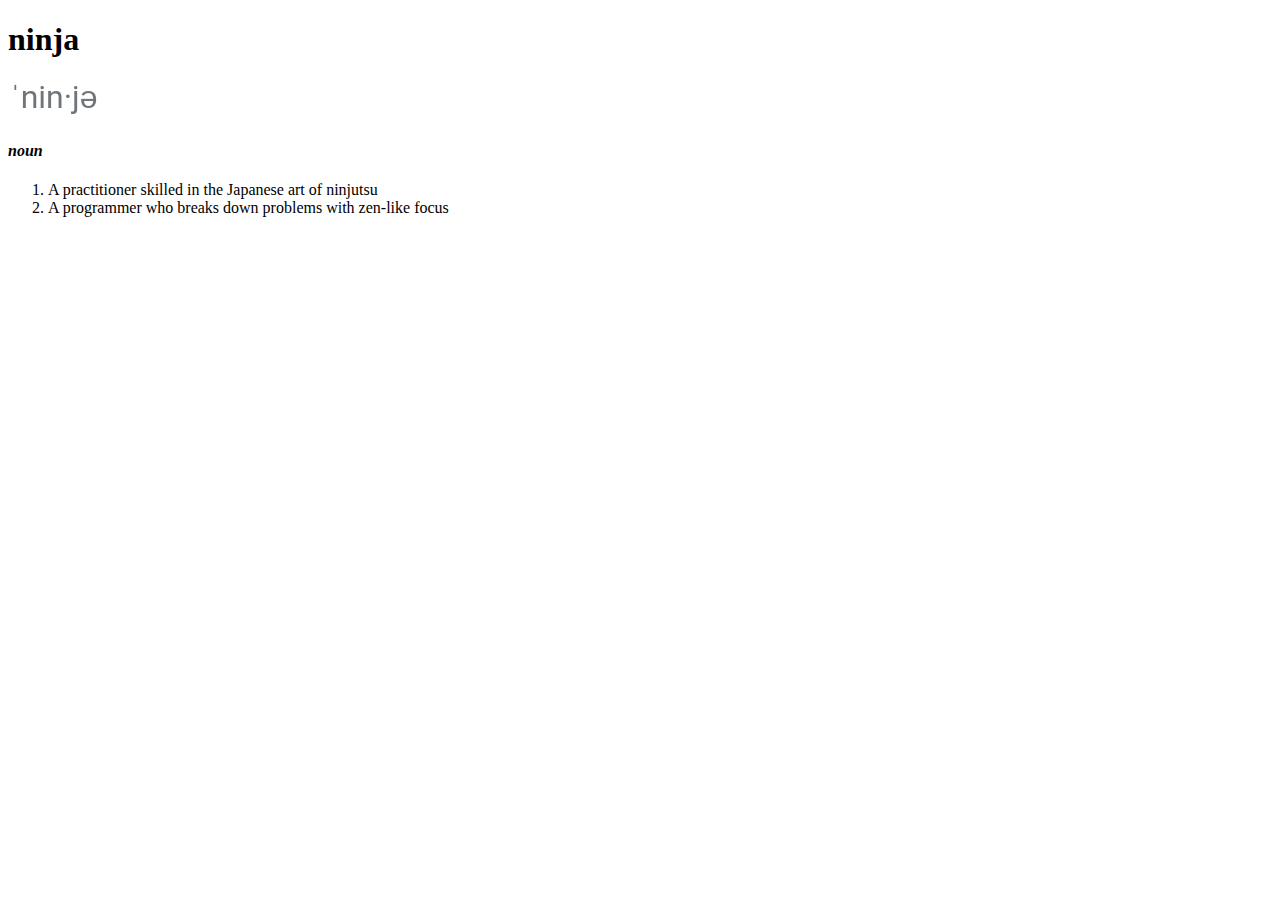
<file: Week1/Assignment1/index.html>
<!DOCTYPE html>
<html lang="en">
<head>
    <meta charset="UTF-8">
    <meta http-equiv="X-UA-Compatible" content="IE=edge">
    <meta name="viewport" content="width=device-width, initial-scale=1.0">
    <title>Document</title>
</head>
<body>
    <h1>ninja</h1>
    <div>
        <img src="images/pronunciation.png" alt="pronunciation">
    </div>
    <h4><em>noun</em></h4>
    <ol>
        <li>A practitioner  skilled in the Japanese art of ninjutsu</li>
        <li>A programmer who breaks down problems with zen-like focus</li>
    </ol>
</body>
</html>
</file>
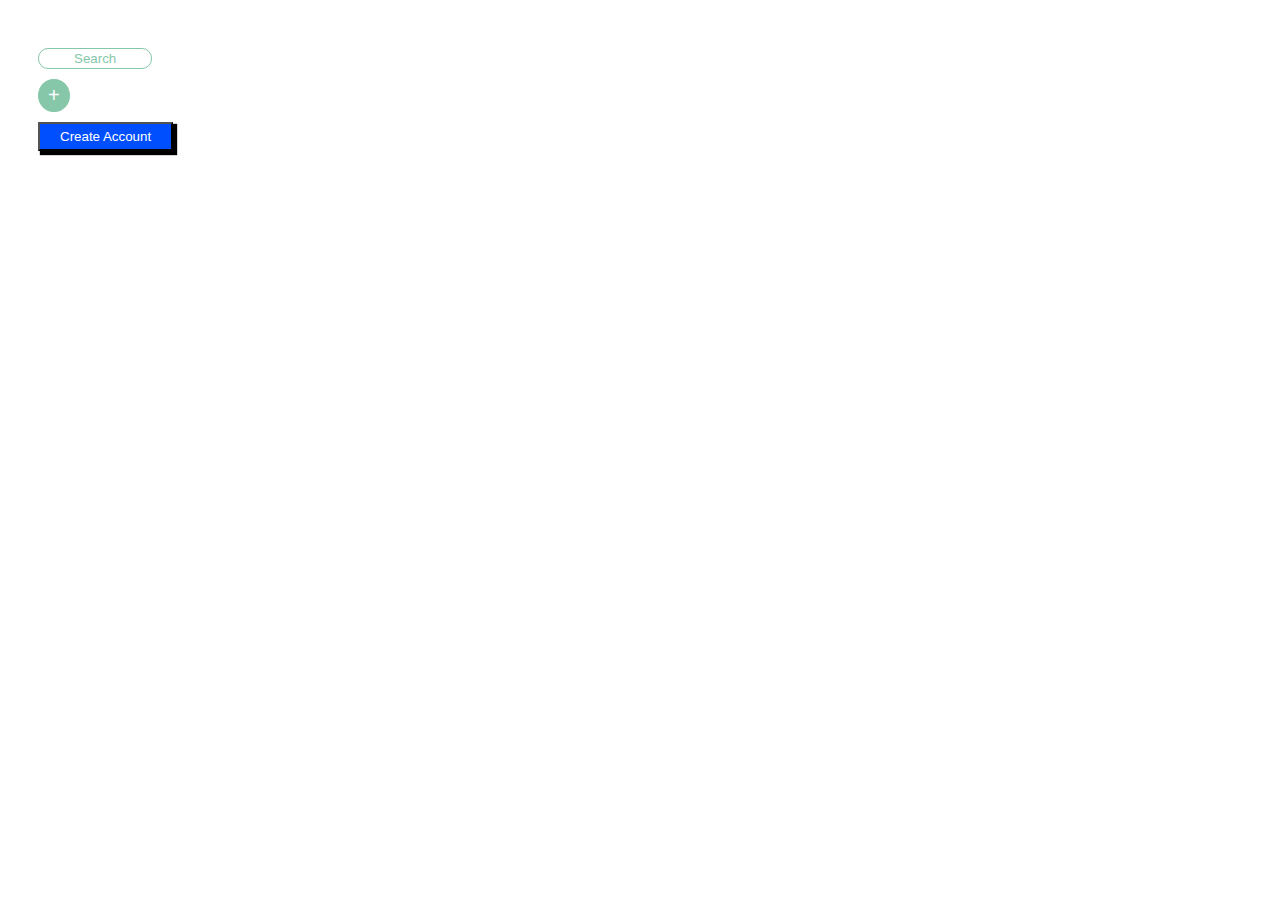
<file: Week1/Button Up/index.html>
<!DOCTYPE html>
<html lang="en">
<head>
    <meta charset="UTF-8">
    <meta http-equiv="X-UA-Compatible" content="IE=edge">
    <meta name="viewport" content="width=device-width, initial-scale=1.0">
    <title>Styling</title>
    <link rel="stylesheet" href="style.css">
</head>
<body>
    <div class="container">
        <div>
            <button id="search">Search</button>
        </div>
        <div>
            <button id="add">+</button>
        </div>
        <div>
            <button id="create">Create Account</button>
        </div>

    </div>
</body>
</html>
</file>
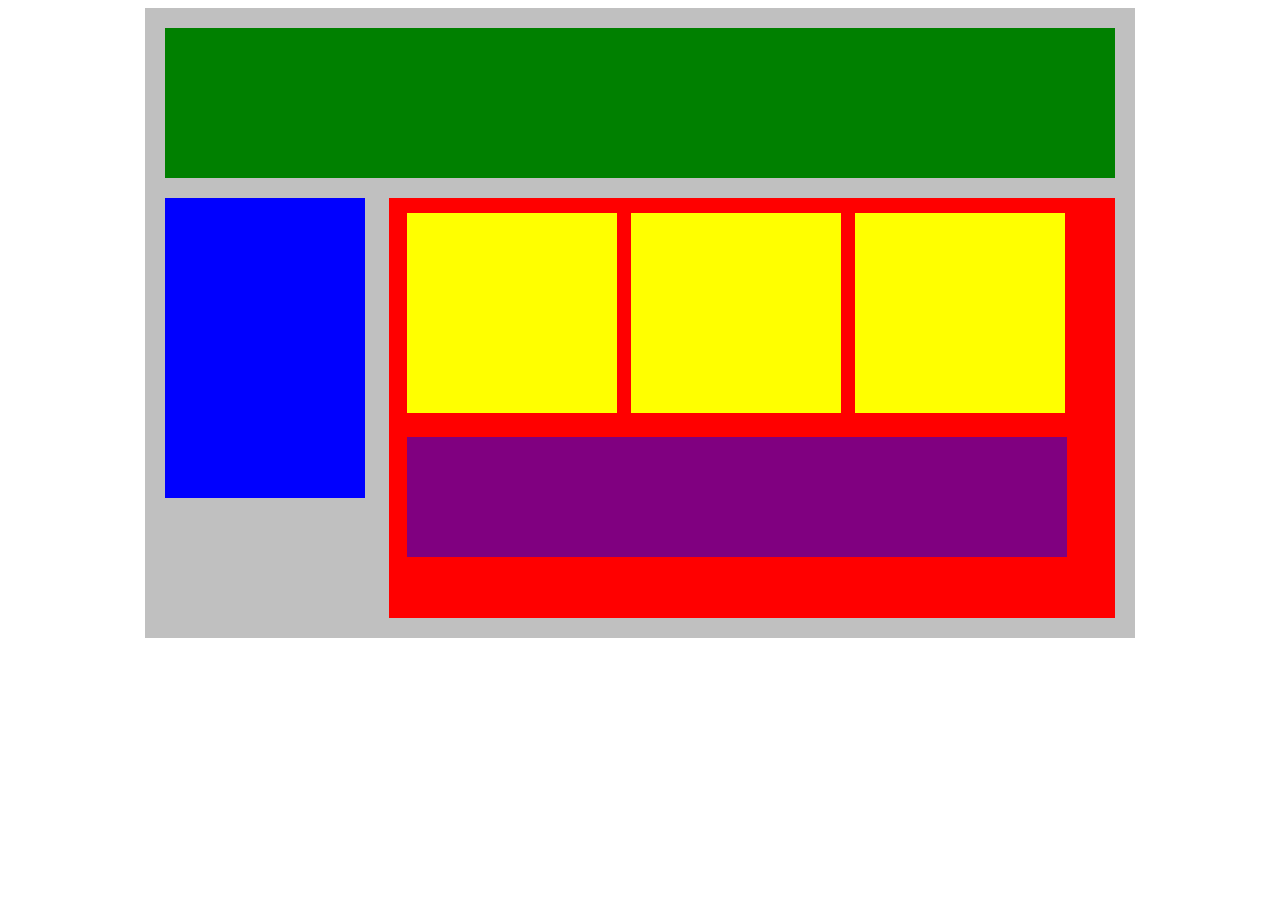
<file: Week1/Plotting Our Blocks/index.html>
<!DOCTYPE html>
<html lang="en">
<head>
    <title>Position Practice</title>
    <link rel="stylesheet" type="text/css" href="style.css">
</head>
<body>
    <div class="container">
        <div class="top-nav"></div>
        <div class="side-nav"></div>
        <div class="main">
            <div class="sub-content"></div>
            <div class="sub-content"></div>
            <div class="sub-content"></div>
            <div id="advertisement"></div>
        </div>
    </div>
</body>
</html>
</file>
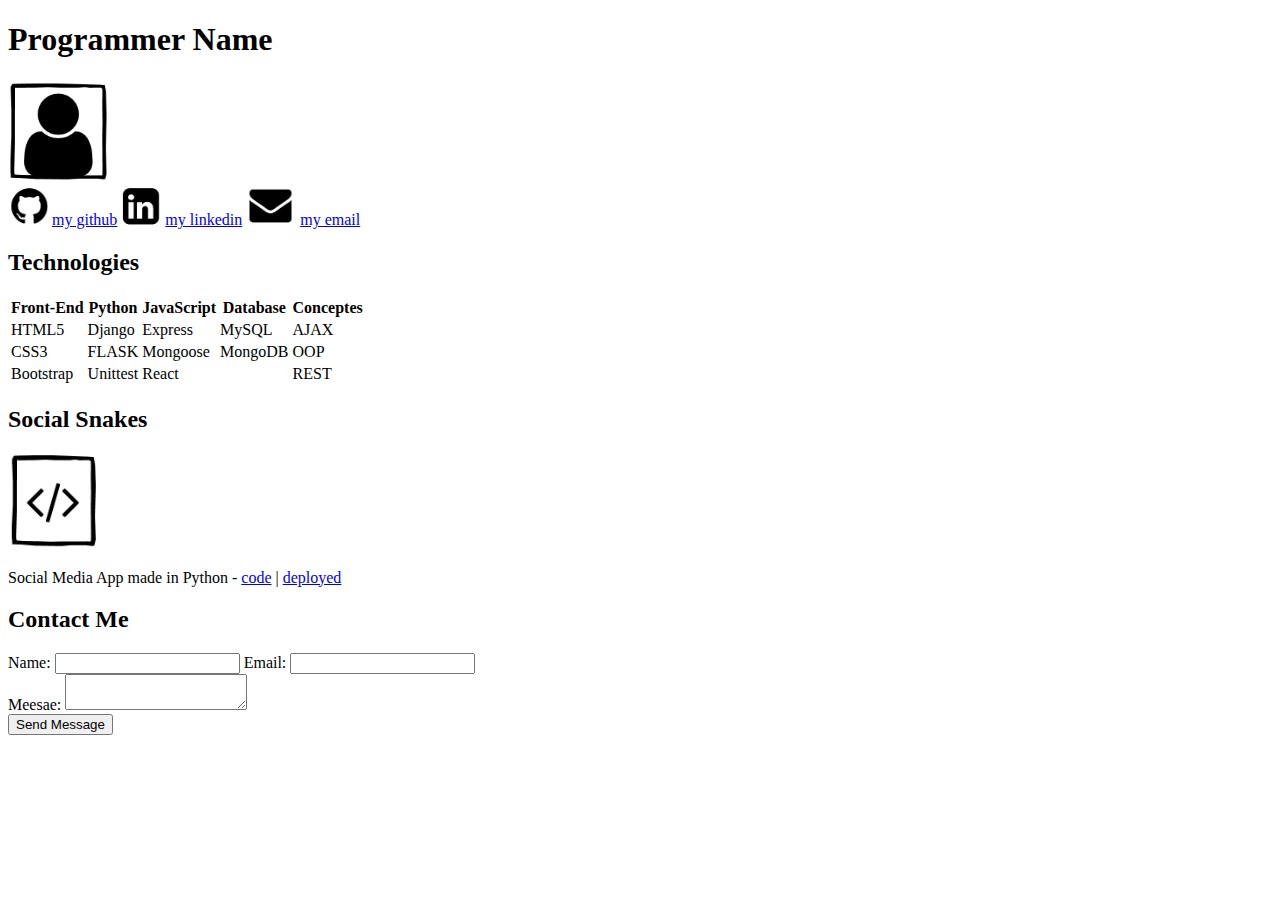
<file: Week1/Portfolio Content/index.html>
<!DOCTYPE html>
<html lang="en">
<head>
    <meta charset="UTF-8">
    <meta http-equiv="X-UA-Compatible" content="IE=edge">
    <meta name="viewport" content="width=device-width, initial-scale=1.0">
    <title>Portfolio</title>
</head>
<body>
    <h1>Programmer Name</h1>
    <img src="images/profile.png" alt="profile">
    <div>
        <img src="images/git.png" alt="github">
        <a href="#">my github</a>
        <img src="images/linkedin.png" alt="linkedin">
        <a href="#">my linkedin</a>
        <img src="images/email.png" alt="email">
        <a href="#">my email</a>
    </div>
    <div>
        <h2>Technologies</h2>
        <table>
            <thead>
                <tr>
                    <th>Front-End</th>
                    <th>Python</th>
                    <th>JavaScript</th>
                    <th>Database</th>
                    <th>Conceptes</th>
                </tr>
            </thead>
            <tbody>
                <tr>
                    <td>HTML5</td>
                    <td>Django</td>
                    <td>Express</td>
                    <td>MySQL</td>
                    <td>AJAX</td>
                </tr>
                <tr>
                    <td>CSS3</td>
                    <td>FLASK</td>
                    <td>Mongoose</td>
                    <td>MongoDB</td>
                    <td>OOP</td>
                </tr>
                <tr>
                    <td>Bootstrap</td>
                    <td>Unittest</td>
                    <td>React</td>
                    <td></td>
                    <td>REST</td>
                </tr>
            </tbody>
        </table>
    </div>
    <div>
        <h2>Social Snakes</h2>
        <img src="images/tags.png" alt="social snakes">
        <p>
            Social Media App made in Python - 
            <a href="#">code</a>
            |
            <a href="#">deployed</a>
        </p>
    </div>
    <div>
        <h2>Contact Me</h2>
        <form>
            <label>Name: </label>
            <input type="text">
            <label>Email: </label>
            <input type="email">
            <div>
                <label>Meesae: </label>
                <textarea></textarea>
            </div>
            <input type="submit" value="Send Message">
        </form>
    </div>
</body>
</html>
</file>
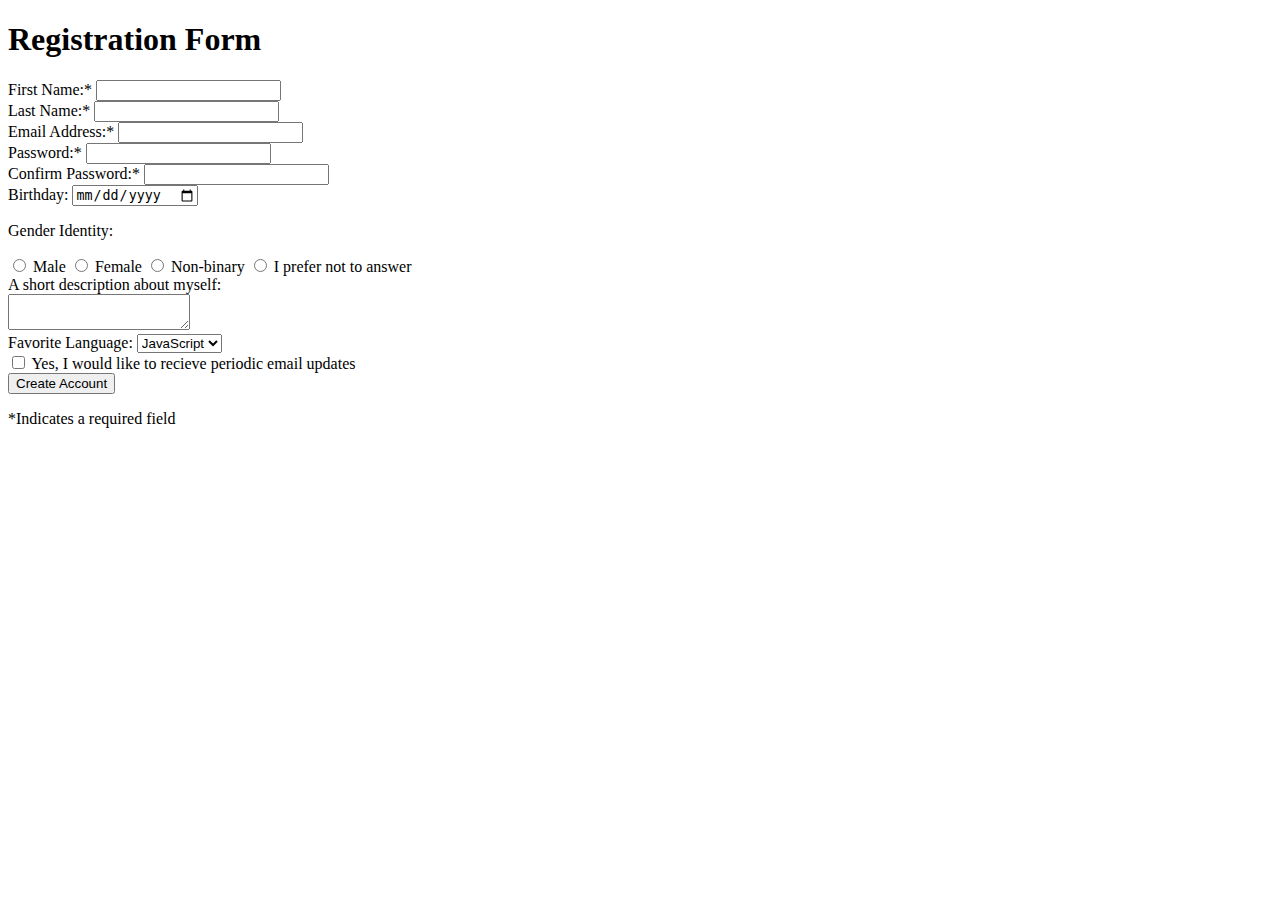
<file: Week1/Registration Form/index.html>
<!DOCTYPE html>
<html lang="en">
<head>
    <meta charset="UTF-8">
    <meta http-equiv="X-UA-Compatible" content="IE=edge">
    <meta name="viewport" content="width=device-width, initial-scale=1.0">
    <title>Registration Form</title>
</head>
<body>
    <h1>Registration Form</h1>
    <form>
        <div>
            <label>First Name:* </label>
            <input type="text">
        </div>
        <div>
            <label>Last Name:* </label>
            <input type="text">
        </div>
        <div>
            <label>Email Address:* </label>
            <input type="email">
        </div>
        <div>
            <label>Password:* </label>
            <input type="password">
        </div>
        <div>
            <label>Confirm Password:* </label>
            <input type="password">
        </div>
        <div>
            <label>Birthday: </label>
            <input type="date">
        </div>
        <div>
            <p>Gender Identity:</p>
            <div>
                <input type="radio" name="gender">
                <label>Male</label>
                <input type="radio" name="gender">
                <label>Female</label>
                <input type="radio" name="gender">
                <label>Non-binary</label>
                <input type="radio" name="gender">
                <label>I prefer not to answer</label>
            </div>
        </div>
        <div>
            <label>A short description about myself:</label>
            <div>
                <textarea></textarea>
            </div>
        </div>
        <div>
            <label>Favorite Language: </label>
            <select>
                <option>JavaScript</option>
                <option>Python</option>
            </select>
        </div>
        <div>
            <input type="checkbox">
            <label>Yes, I would like to recieve periodic email updates</label>
        </div>
        <input type="submit" value="Create Account">
        <p>*Indicates a required field</p>
    </form>
</body>
</html>
</file>
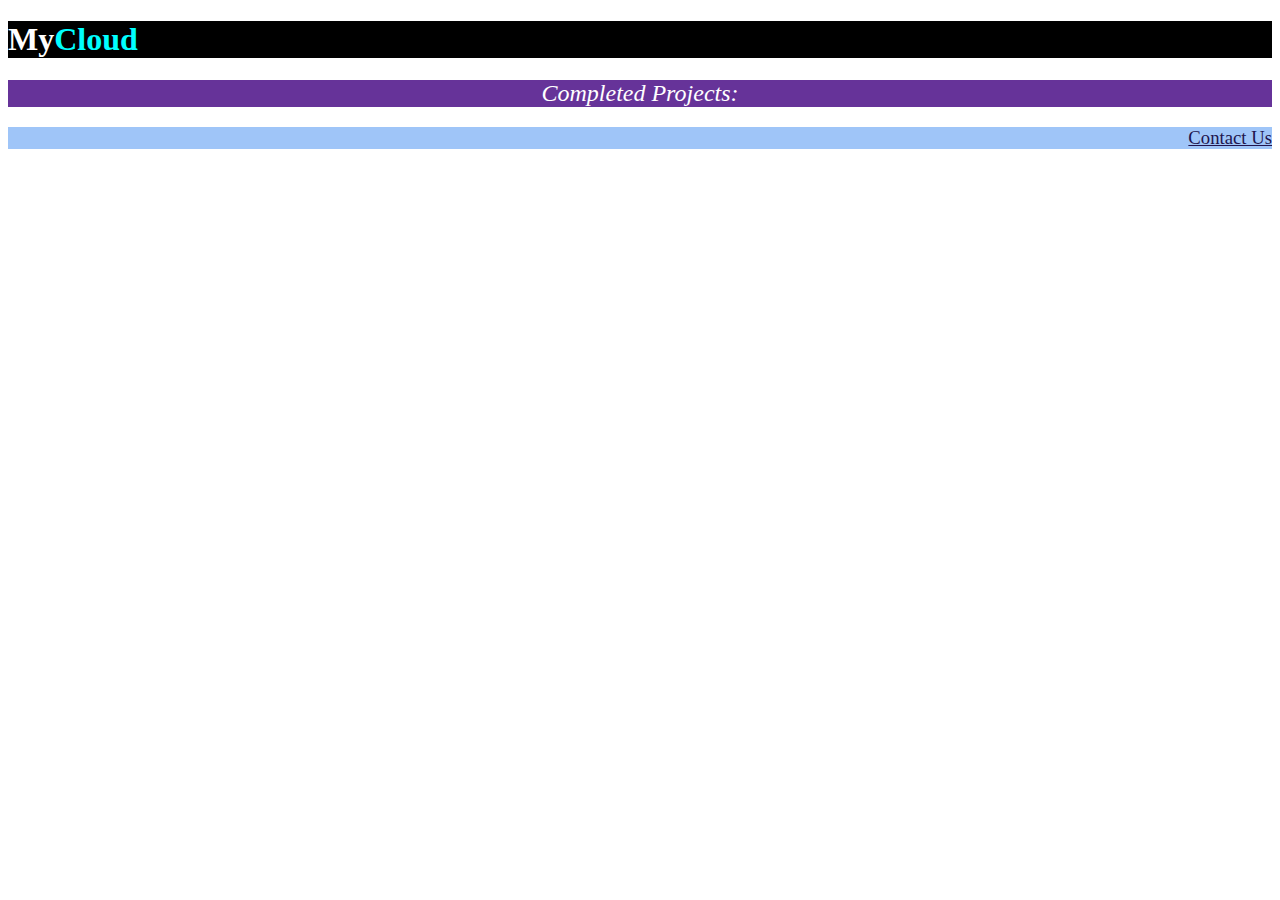
<file: Week1/Styling/index.html>
<!DOCTYPE html>
<html lang="en">
<head>
    <meta charset="UTF-8">
    <meta http-equiv="X-UA-Compatible" content="IE=edge">
    <meta name="viewport" content="width=device-width, initial-scale=1.0">
    <title>Styling</title>
    <link rel="stylesheet" href="style.css">
</head>
<body>
    <h1>My<span>Cloud</span></h1>
    <h2>Completed Projects:</h2>
    <h3>Contact Us</h3>
</body>
</html>
</file>
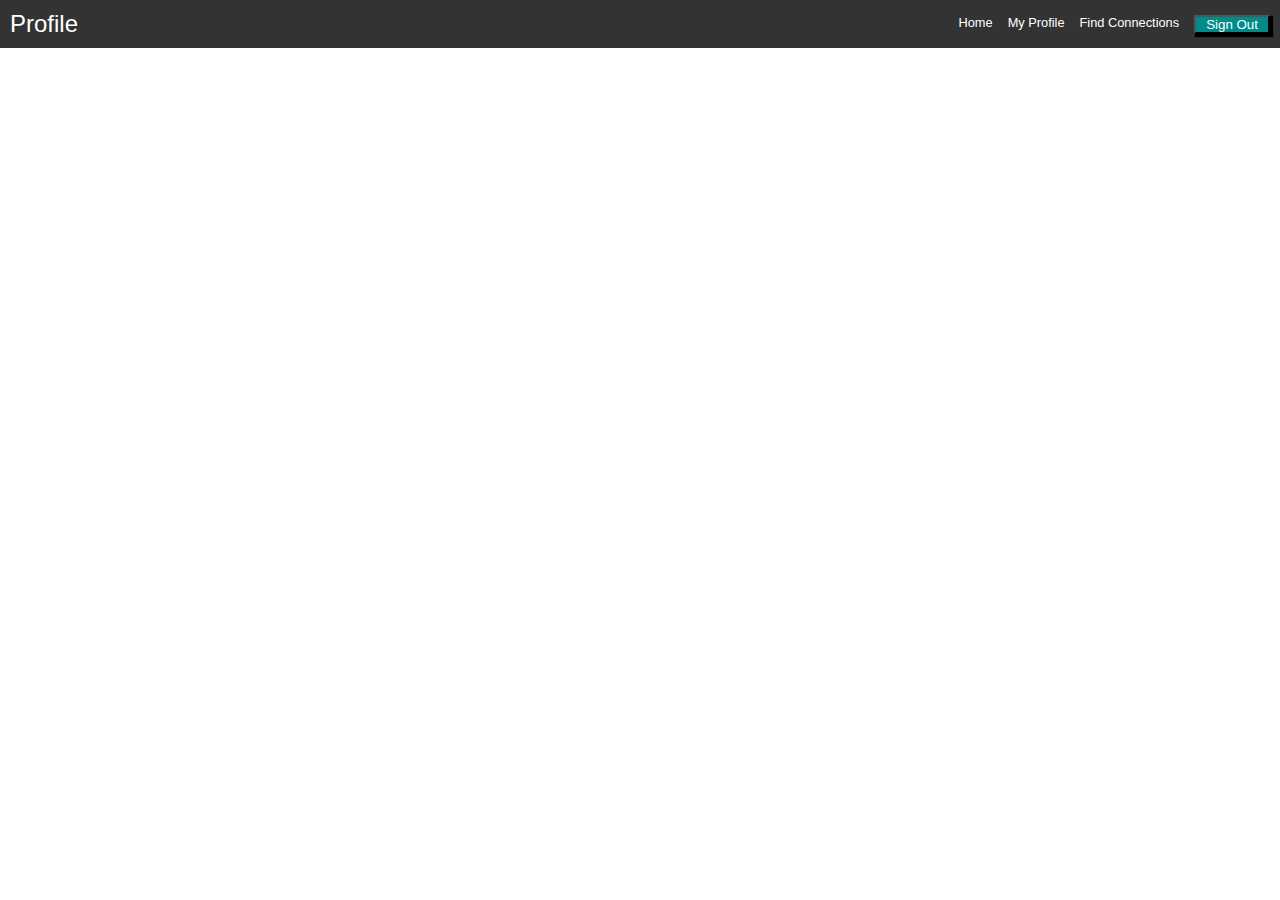
<file: Week2/Flex Navbar/index.html>
<!DOCTYPE html>
<html lang="en">
<head>
    <meta charset="UTF-8">
    <meta http-equiv="X-UA-Compatible" content="IE=edge">
    <meta name="viewport" content="width=device-width, initial-scale=1.0">
    <title>Flex Navbar</title>
    <link rel="stylesheet" href="style.css">
</head>
<body>
    <div class="container">
        <div class="profile">
            <p>Profile</p>
        </div>
        <div class="nav">
            <p id="home" class="links">Home</p>
            <p id="profile" class="links">My Profile</p>
            <p id="connections" class="links">Find Connections</p>
            <button id="signOut">Sign Out</button>
        </div>
    </div>
</body>
</html>
</file>
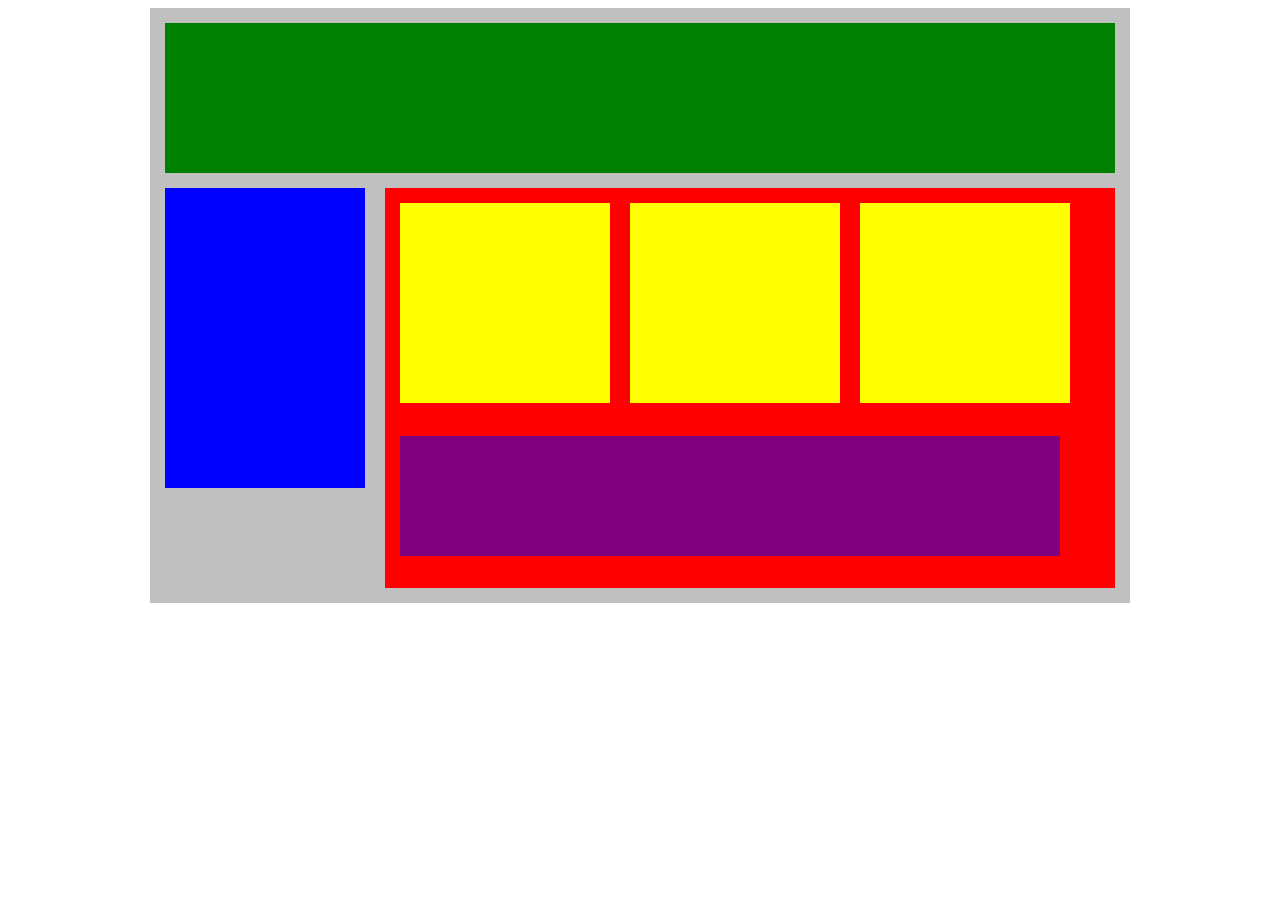
<file: Week2/Flex our Blocks/index.html>
<!DOCTYPE html>
<html lang="en">
<head>
    <title>Position Practice</title>
    <link rel="stylesheet" type="text/css" href="style.css">
</head>
<body>
    <div class="container">
        <div class="top-nav"></div>
        <div class="row">
            <div class="side-nav"></div>
            <div class="main">
                <div class="row">
                    <div class="sub-content"></div>
                    <div class="sub-content"></div>
                    <div class="sub-content"></div>
                </div>
                <div id="advertisement"></div>
            </div>
        </div>
    </div>
</body>
</html>
</file>
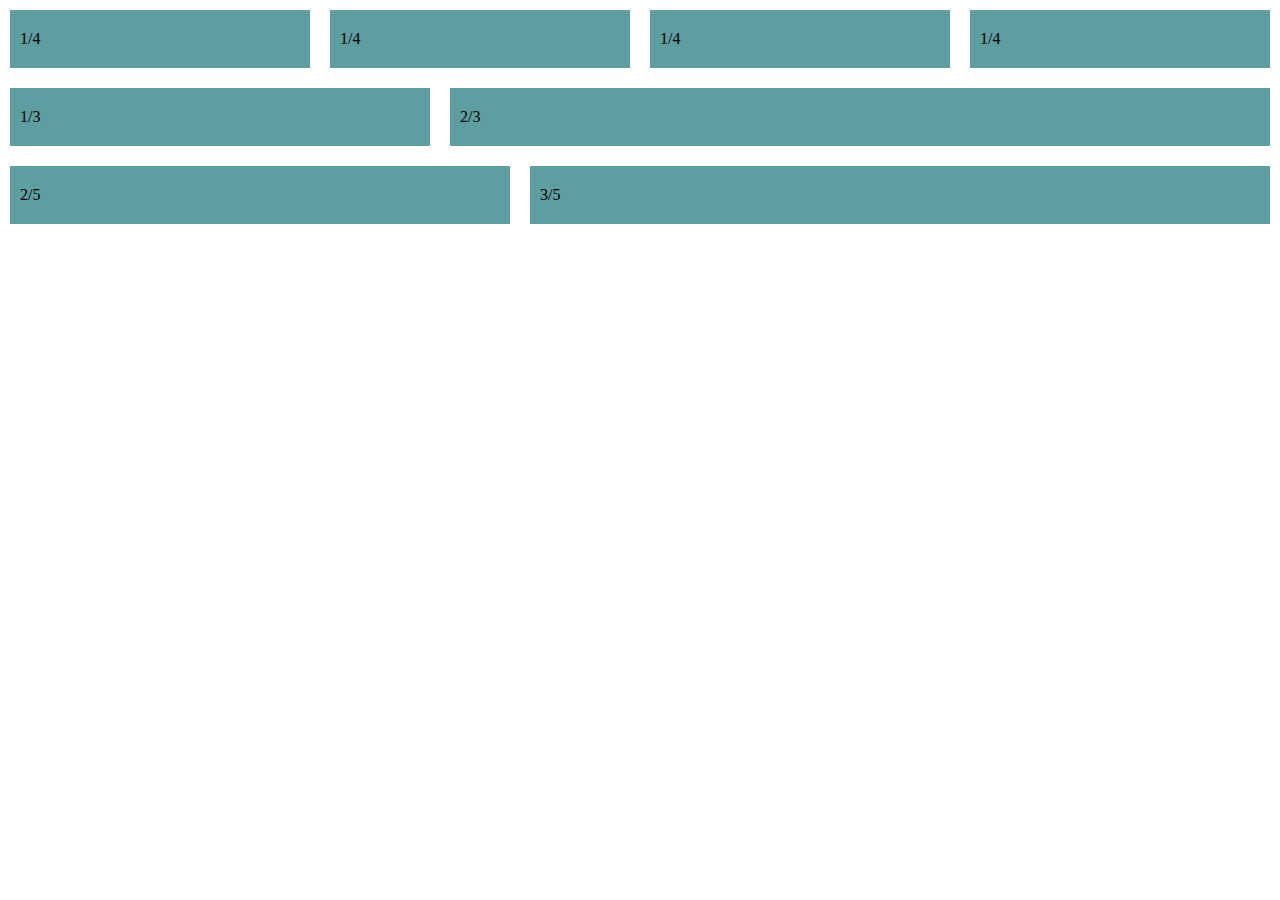
<file: Week2/Flex-ible Columns/index.html>
<!DOCTYPE html>
<html lang="en">
<head>
    <meta charset="UTF-8">
    <meta http-equiv="X-UA-Compatible" content="IE=edge">
    <meta name="viewport" content="width=device-width, initial-scale=1.0">
    <title>Flex-ible Columns</title>
    <link rel="stylesheet" href="style.css">
</head>
<body>
    <div class="row">
        <div class="col">1/4</div>
        <div class="col">1/4</div>
        <div class="col">1/4</div>
        <div class="col">1/4</div>
    </div>
    <div class="row">
        <div class="col">1/3</div> 
        <div class="col-2">2/3</div>
    </div>
    <div class="row">
        <div class="col-2">2/5</div> 
        <div class="col-3">3/5</div>
    </div>




</body>
</html>
</file>
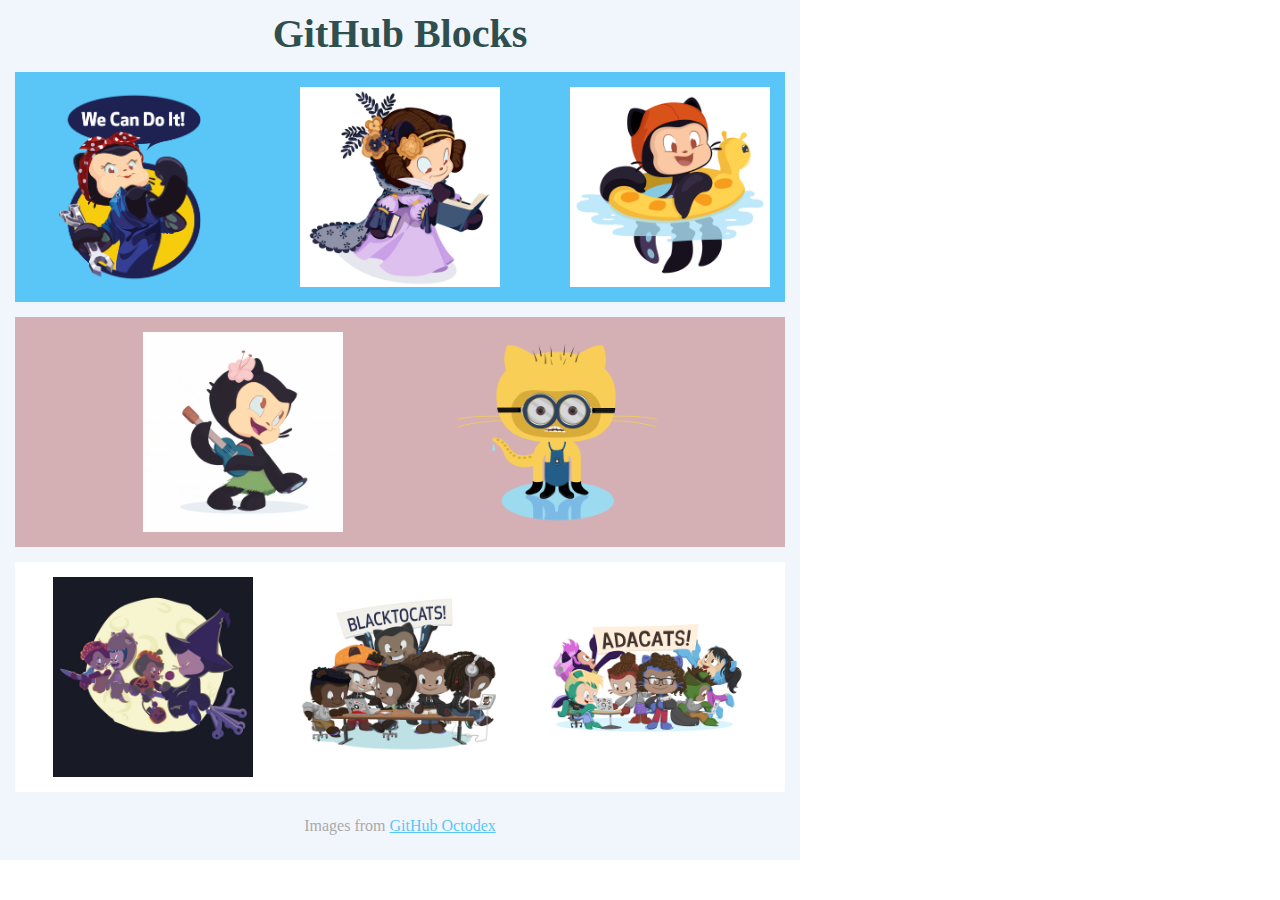
<file: Week2/Github Blocks/index.html>
<!DOCTYPE html>
<html lang="en">
<head>
    <meta charset="UTF-8">
    <meta http-equiv="X-UA-Compatible" content="IE=edge">
    <meta name="viewport" content="width=device-width, initial-scale=1.0">
    <title>Github Blocks</title>
    <link rel="stylesheet" href="style.css">
</head>
<body>
    <div class="container">
        <h1>GitHub Blocks</h1>
        <div id="row1" class="row">
            <img src="images/git1.png" alt="git1">
            <img src="images/git2.jpg" alt="git2">
            <img src="images/git3.png" alt="git3">
        </div>
        <div id="row2" class="row">
            <img src="images/git4.gif" alt="git4">
            <img src="images/git5.png" alt="git5">
        </div>
        <div id="row3" class="row">
            <img src="images/git6.jpg" alt="git6">
            <img src="images/git7.png" alt="git7">
            <img src="images/git8.png" alt="git8">
        </div>
        <div class="footer">
            <p>
                Images from 
                <a href="https://octodex.github.com/">
                    GitHub Octodex
                </a>
            </p>
        </div>

    </div>

</body>
</html>
</file>
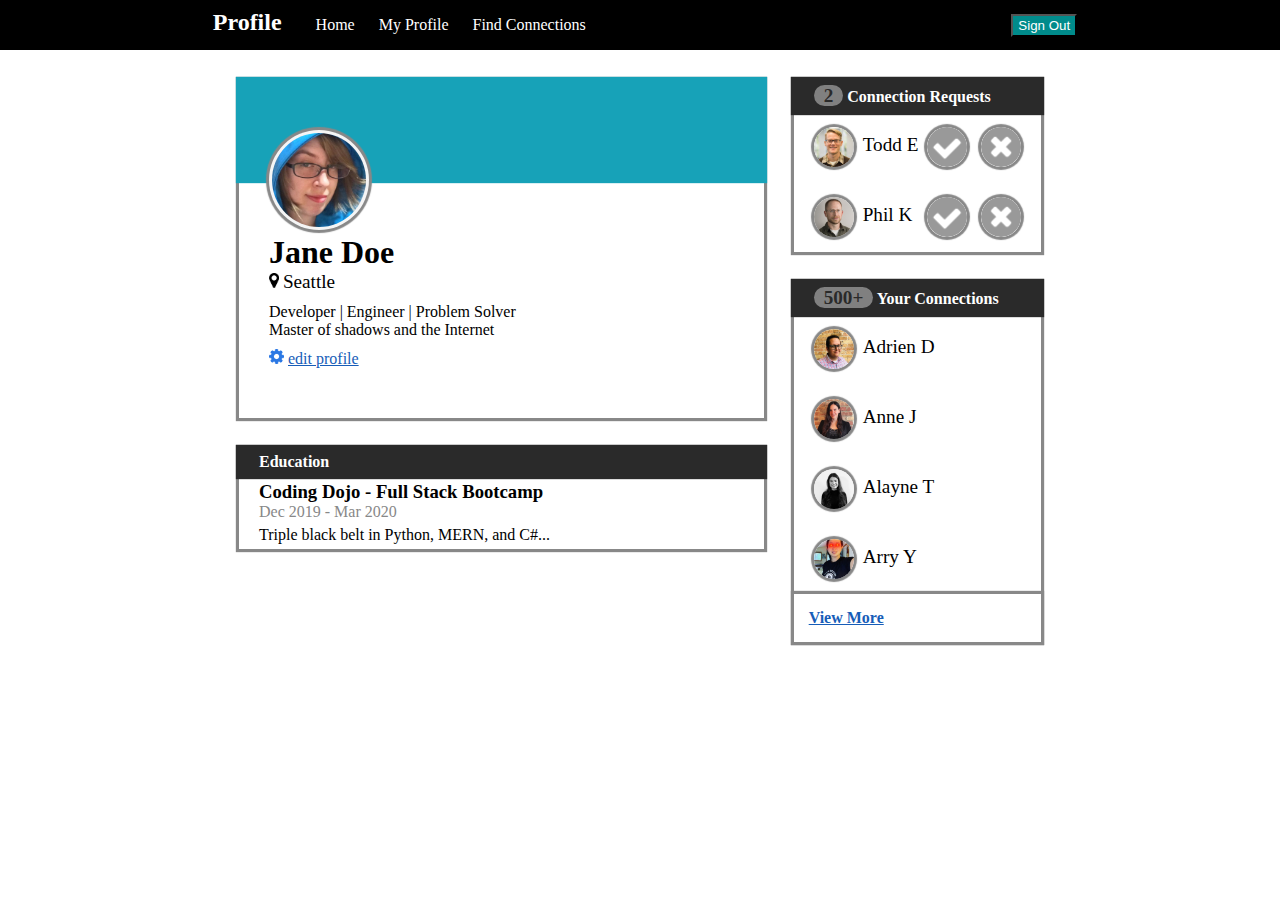
<file: Week2/Profile Page/index.html>
<!DOCTYPE html>
<html lang="en">
<head>
    <meta charset="UTF-8">
    <meta http-equiv="X-UA-Compatible" content="IE=edge">
    <meta name="viewport" content="width=device-width, initial-scale=1.0">
    <title>Profile</title>
    <link rel="stylesheet" href="style.css">
</head>
<body>
    <div class="navbar">
        <div class="menu">
            <h2>Profile</h2>
            <ul>
                <li>Home</li>
                <li>My Profile</li>
                <li>Find Connections</li>
            </ul>
        </div>
        <div class="sign-out">
            <button>Sign Out</button>
        </div>
    </div>
    <div class="main">
        <div class="left-bar">
            <div class="profile">
                <div class="blue">
                </div>
                <div class="info">
                    <img id="user" src="images/jane-m.jpg" alt="user">
                    <h1>Jane Doe</h1>
                    <img class="icon" src="images/map-marker.png" alt="location">
                    <span>Seattle</span>
                    <div class="bio">
                        <p>Developer | Engineer | Problem Solver</p>    
                        <p>Master of shadows and the Internet</p>
                    </div>
        
                    <img class="icon" src="images/gear.png" alt="settings">
                    <a href="#">edit profile</a>
                </div>
            </div>
            <div class="education">
                <div class="gray">
                    <h4>Education</h4>
                </div>
                <div class="edu-div">
                    <h3>Coding Dojo - Full Stack Bootcamp</h3>
                    <p class="duration">Dec 2019 - Mar 2020</p>
                    <p>Triple black belt in Python, MERN, and C#...</p>
                </div>
            </div>
        </div>
        <div class="right-bar">
            <div class="requests">
                <div class="gray">
                    <h4><span>2</span> Connection Requests</h4>
                </div>
                <div class="req-list">
                    <div class="users">
                        <div class="user">
                            <img class="user-image" src="images/todd-s.jpg" alt="todd e">
                            <span>Todd E</span>
                        </div>
                        <div class="action">
                            <img  class="check" src="images/accept-circle.png" alt="accept">
                            <img  class="check" src="images/close-circle.png" alt="cancel">
                        </div>
                    </div>
                    <div class="users">
                        <div class="user">
                            <img class="user-image" src="images/phil-s.jpg" alt="phil k">
                            <span>Phil K</span>
                        </div>
                        <div class="action">
                            <img class="check" src="images/accept-circle.png" alt="accept">
                            <img class="check" src="images/close-circle.png" alt="cancel">
                        </div>
                    </div>
                </div>
            </div>
            <div class="connections">
                <div class="gray">
                    <h4><span>500+</span> Your Connections</h4>
                </div>
                <div class="req-list">
                    <div class="users">
                        <div class="user">
                            <img class="user-image" src="images/adrien-s.jpg" alt="adrien d">
                            <span>Adrien D</span>
                        </div>
                    </div>
                    <div class="users">
                        <div class="user">
                            <img class="user-image" src="images/anne-s.jpg" alt="anne j">
                            <span>Anne J</span>
                        </div>
                    </div>
                    <div class="users">
                        <div class="user">
                            <img class="user-image" src="images/alayne-s.jpg" alt="alayne t">
                            <span>Alayne T</span>
                        </div>
                    </div>
                    <div class="users">
                        <div class="user">
                            <img class="user-image" src="images/arry-s.jpg" alt="arry y">
                            <span>Arry Y</span>
                        </div>
                    </div>
                    <div class="more">
                        <a href="#">View More</a>
                    </div>
                </div>
            </div>
        </div>
    </div>
</body>
</html>
</file>
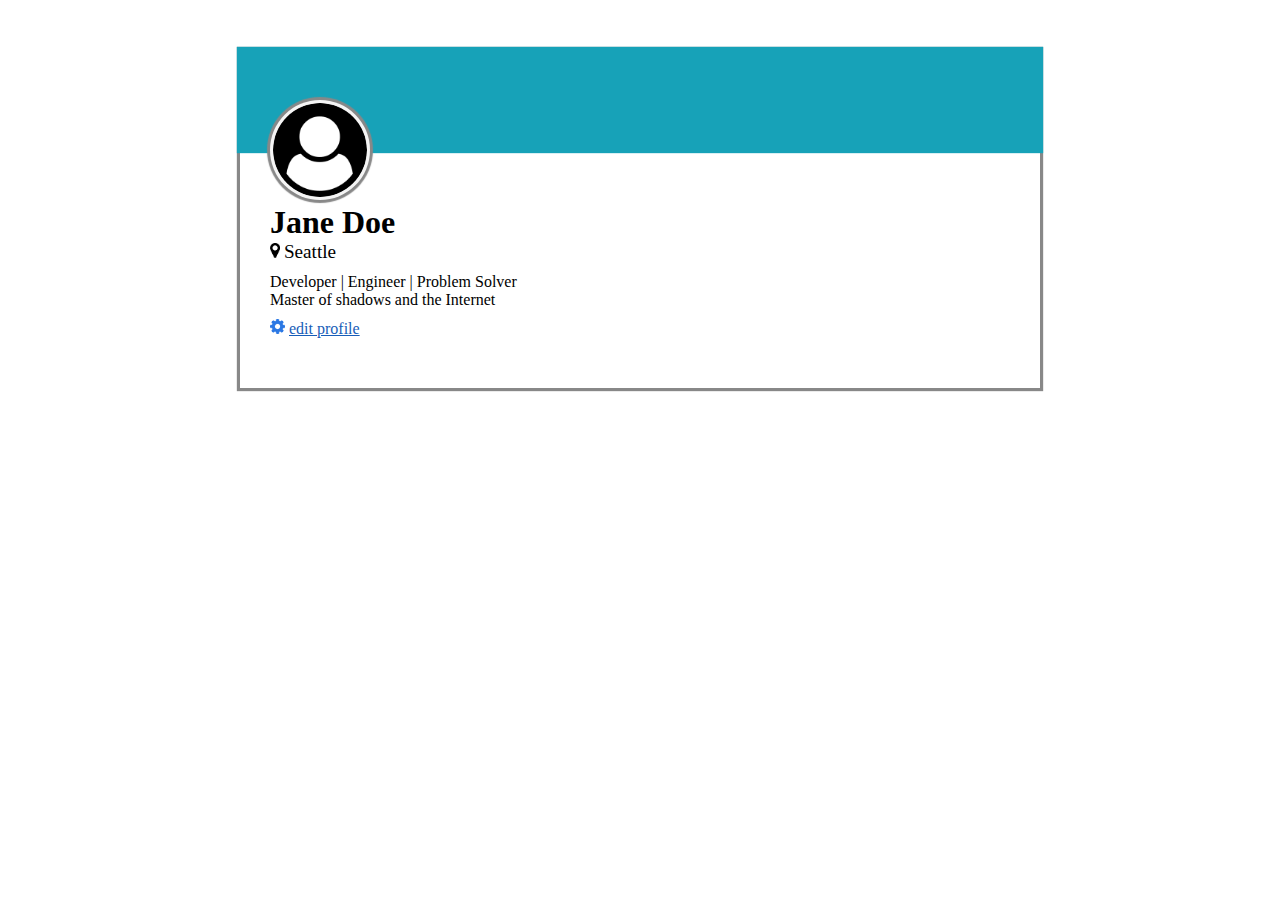
<file: Week2/User Card/index.html>
<!DOCTYPE html>
<html lang="en">
<head>
    <meta charset="UTF-8">
    <meta http-equiv="X-UA-Compatible" content="IE=edge">
    <meta name="viewport" content="width=device-width, initial-scale=1.0">
    <title>Profile</title>
    <link rel="stylesheet" href="style.css">
</head>
<body>
    <div class="container">
        <div class="blue">
        </div>
        <div class="info">
            <img id="user" src="images/user-circle.png" alt="user">
            <h1>Jane Doe</h1>
            <img class="icon" src="images/map-marker.png" alt="location">
            <span>Seattle</span>
            <div class="bio">
                <p>Developer | Engineer | Problem Solver</p>    
                <p>Master of shadows and the Internet</p>
            </div>

            <img class="icon" src="images/gear.png" alt="settings">
            <a href="#">edit profile</a>
        </div>
    </div>
</body>
</html>
</file>
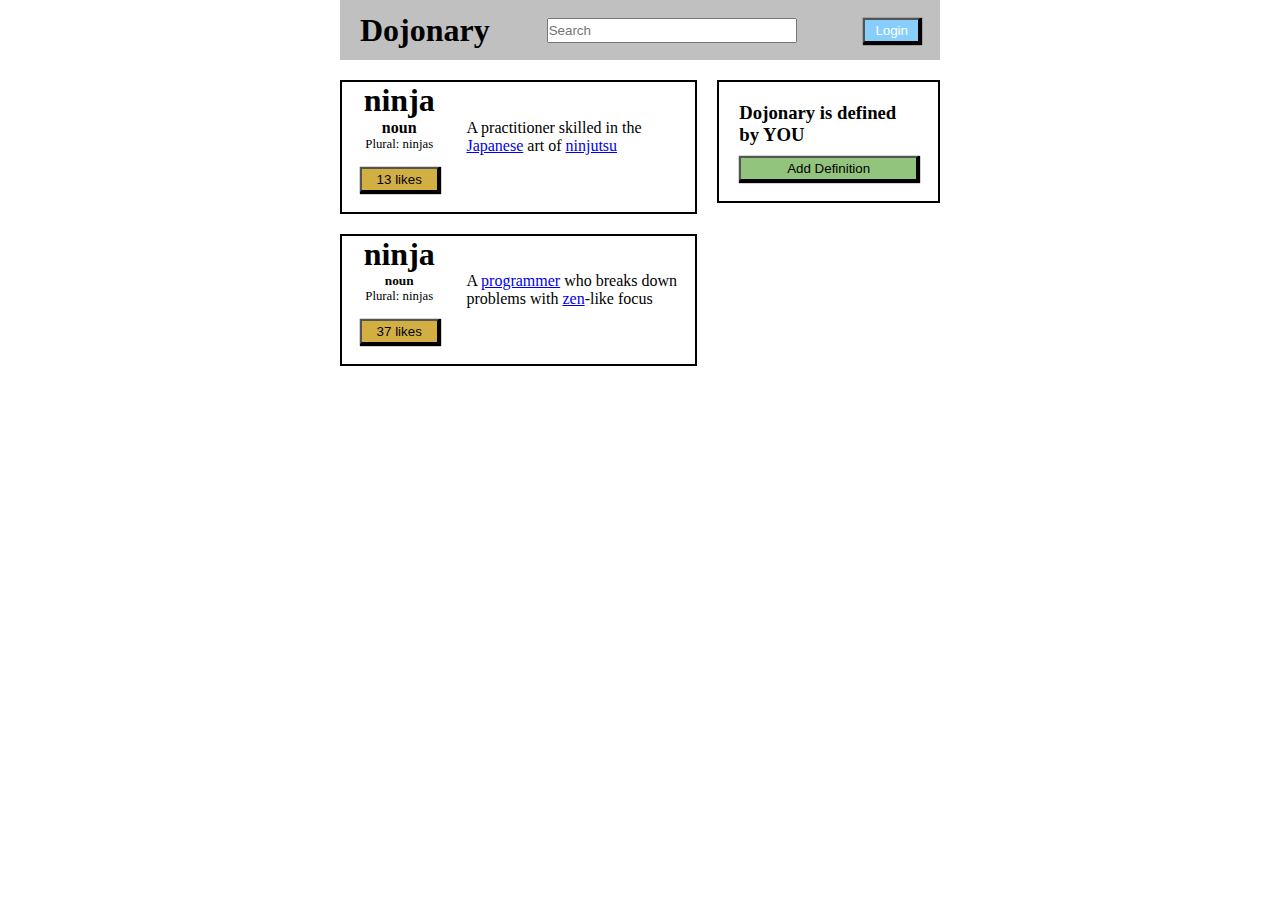
<file: Week3/Button Clicker/index.html>
<!DOCTYPE html>
<html lang="en">
<head>
    <meta charset="UTF-8">
    <meta http-equiv="X-UA-Compatible" content="IE=edge">
    <meta name="viewport" content="width=device-width, initial-scale=1.0">
    <title>Dojonary</title>
    <link rel="stylesheet" href="style.css">
</head>
<body>
    <div class="container">
        <header>
            <h1>Dojonary</h1>
            <form>
                <input type="text" name="search_bar" id="search" placeholder="Search">
                <button type="button" onclick="changeText()" id="login">Login</button>
            </form>
        </header>
        <main>
            <div class="left-bar">
                <div class="ninja">
                    <div class="left-side">
                        <h1>ninja</h1>
                        <h4>noun</h5>
                        <p>Plural: ninjas</p>
                        <button type="button" class="like" onclick="alert('Ninja was liked!')">13 likes</button>
                    </div>
                    <div class="right-side">
                        <p>A practitioner skilled in the <a href="#">Japanese</a> art of <a href="#">ninjutsu</a></p>
                    </div>
                </div>
                <div class="ninja">
                    <div class="left-side">
                        <h1>ninja</h1>
                        <h5>noun</h5>
                        <p>Plural: ninjas</p>
                        <button type="button" class="like" onclick="alert('Ninja was liked!')">37 likes</button>
                    </div>
                    <div class="right-side">
                        <p>A <a href="#">programmer</a> who breaks down problems with <a href="#">zen</a>-like focus</p>
                    </div>
                </div>
            </div>
            <div class="right-bar">
                <h3>Dojonary is defined by YOU</h3>
                <button id="add" onclick="remove(this)">Add Definition</button>
            </div>
        </main>
    </div>
    <script src="script.js"></script>
</body>
</html>
</file>
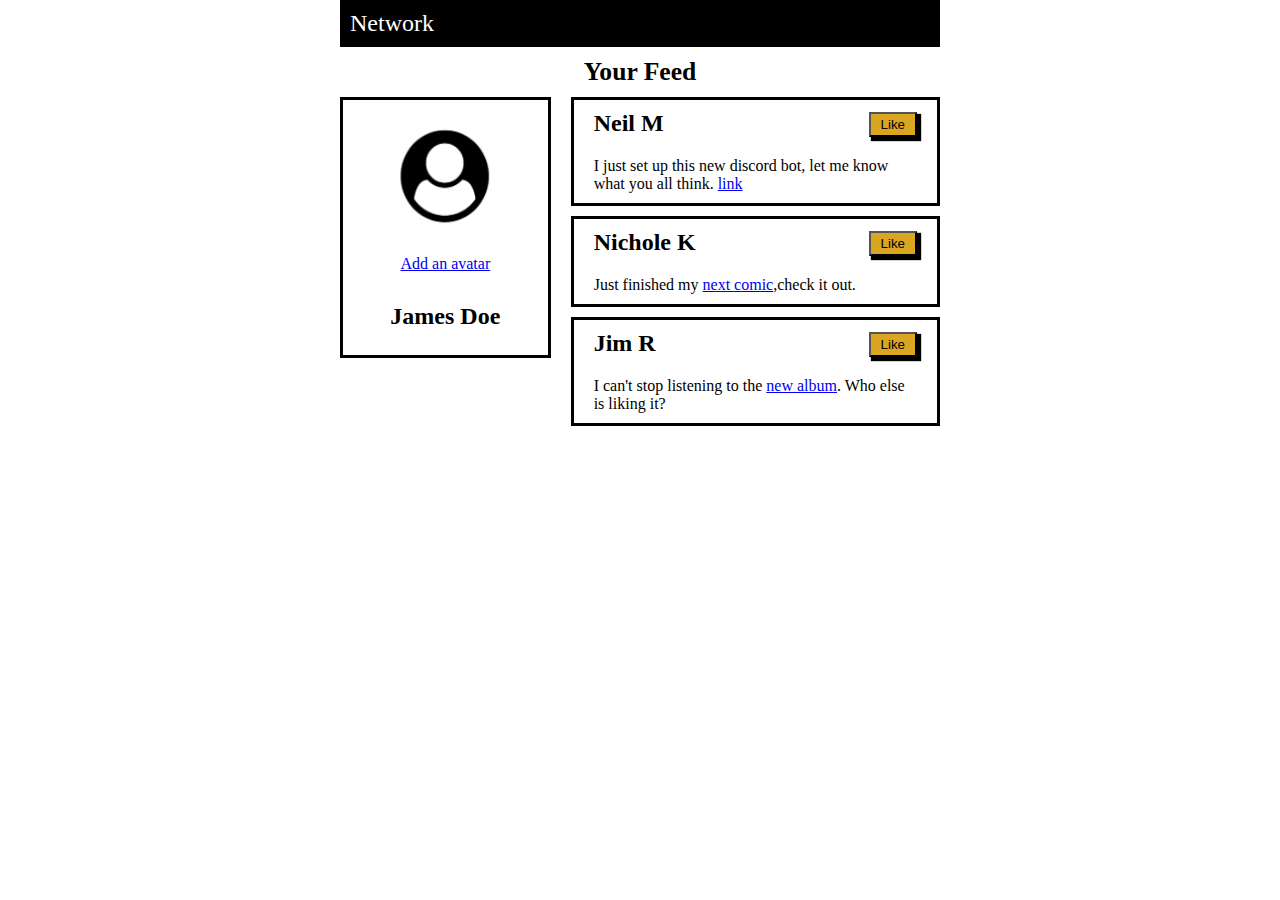
<file: Week3/Likes/index.html>
<!DOCTYPE html>
<html lang="en">
<head>
    <meta charset="UTF-8">
    <meta http-equiv="X-UA-Compatible" content="IE=edge">
    <meta name="viewport" content="width=device-width, initial-scale=1.0">
    <title>Likes</title>
    <link rel="stylesheet" href="style.css">
</head>
<body>
    <div class="container">
        <header>
            <p>Network</p>
        </header>
        <div class="feed">
            <h1>Your Feed</h1>
        </div>
        <main>
            <div class="profile">
                <img src="profile.png" alt="profile picture">
                <a href="#">Add an avatar</a>
                <h2>James Doe</h2>
            </div>
            <div class="users">
                <div class="user">
                    <div class="header">
                        <h2>Neil M</h2>
                        <div class="likeSec">
                            <span id="neilLikes" class="likes"></span>
                            <button type="button" class="likeBtn" onclick="countLikes('#neilLikes')">Like</button>
                        </div>
                    </div>
                    <div class="content">
                        <p>I just set up this new discord bot, let me know what you all think. 
                            <a href="#">link</a>
                        </p>
                    </div>
                </div>
                <div class="user">
                    <div class="header">
                        <h2>Nichole K</h2>
                        <div class="likeSec">
                            <span id="nicholeLikes" class="likes"></span>
                            <button type="button" class="likeBtn" onclick="countLikes('#nicholeLikes')">Like</button>
                        </div>
                    </div>
                    <div class="content">
                        <p>Just finished my <a href="#">next comic</a>,check it out.</p>
                    </div>
                </div>
                <div class="user">
                    <div class="header">
                        <h2>Jim R</h2>
                        <div class="likeSec">
                            <span id="jimLikes" class="likes"></span>
                            <button type="button" class="likeBtn" onclick="countLikes('#jimLikes')">Like</button>
                        </div>
                    </div>
                    <div class="content">
                        <p>I can't stop listening to the <a href="#">new album</a>. Who else is liking it?</p>
                    </div>
                </div>
            </div>
        </main>
    </div>
    <script src="script.js"></script>
</body>
</html>
</file>
<file: Week1/Button Up/style.css>
.container {
    padding: 30px;
}

.container div {
    margin: 10px 0;
}

#search {
    border: 1px solid #86C7A9;
    padding: 2px 35px;
    border-radius: 10px;
    background-color: white;
    color: #86C7A9;
}

#add {
    border: 1px solid #86C7A9;
    border-radius: 100%;
    padding: 4px 9px;
    background-color: #86C7A9;
    color: white;
    font-size: 20px;
}

#create {
    padding: 5px 20px;
    box-shadow: 3px 3px 1px 1px black;
    background-color: #004FFF;
    color: white;
    
}
</file>
<file: Week1/Plotting Our Blocks/style.css>
.container{
    width: 950px;
    background-color: silver;
    margin: 0px auto;
    padding: 20px;
    overflow: hidden;
}
.top-nav {
    height: 150px;
    background-color: green;
}
.side-nav {
    height: 300px;
    width: 200px;
    background-color: blue;
    display: inline-block;
    margin: 20px 20px 0 0;
}
.main {
    height: 400px;
    width: 700px;
    background-color: red;
    display: inline-block;
    vertical-align: top;
    margin-top: 20px;
    padding: 10px 13px;
}
.sub-content {
    height: 200px;
    width: 210px;
    background-color: yellow;
    display: inline-block;
    margin: 5px;
}
#advertisement {
    height: 120px;
    width: 660px;
    background-color: purple;
    margin: 15px 5px;

}
</file>
<file: Week1/Styling/style.css>
* {
    font-family: cursive;
}

h1 {
    color: white;
    background-color: black;
}

span {
    color: aqua;
}

h2 {
    background-color: #663399;
    color: white;
    font-style: italic;
    text-align: center;
    font-weight: normal;
}

h3 {
    background-color: #9FC5F8;
    color: #21144E;
    text-decoration: underline;
    text-align: end;
    font-weight: lighter;
}
</file>
<file: Week2/Flex Navbar/style.css>
*{
    margin: 0;
    padding: 0;
    box-sizing: border-box;
}

.container {
    background-color: #333333;
    font-family:sans-serif;
    font-weight: normal;
    color: white;
    padding: 10px;
    display: flex;
    justify-content: space-between;

}

.profile {
    font-size: 1.5em;
    align-self: center;
}

.nav {
    font-size: 0.8em;
    align-self: center;
    display: flex;
    justify-content: space-around;
}
.links {
    padding-right: 15px;
}

#signOut {
    background-color:darkcyan;
    color: white;
    padding: 0px 10px ;
    box-shadow: 2px 2px 1px 1px black;
}
</file>
<file: Week2/Flex our Blocks/style.css>
.container{
    width: 950px;
    background-color: silver;
    margin: 0px auto;
    display: flex;
    flex-wrap: wrap;
    padding: 15px;
}
.top-nav {
    height: 150px;
    width: 1800px;
    background-color: green;
}
.side-nav {
    height: 300px;
    width: 200px;
    background-color: blue;
    margin-right: 20px;
}
.main {
    height: 400px;
    width: 700px;
    background-color: red;
    padding: 0px 15px;
    display: flex;
    flex-wrap: wrap;
    justify-content: space-between;
}
.sub-content {
    height: 200px;
    width: 210px;
    background-color: yellow;
    margin-right: 20px;
}
#advertisement {
    height: 120px;
    width: 660px;
    background-color: purple;
}
.row {
    display: flex;
    justify-content: space-between;
    padding-top: 15px;
}
</file>
<file: Week2/Flex-ible Columns/style.css>
* {
    margin: 0;
    padding: 0;
    box-sizing: border-box;
}
.row {
    display: flex;
    flex-wrap: wrap;
}
.col, .col-2, .col-3 {
    padding: 20px 10px;
    margin: 10px;
    background-color:cadetblue;
}
.col {
    flex: 1;
}
.col-2 {
    flex: 2;
}
.col-3 {
    flex: 3;
}
</file>
<file: Week2/Github Blocks/style.css>
* {
    margin: 0;
    padding: 0;
    box-sizing: border-box;
}

img {
    height: 200px;
}

.container {
    width: 800px;
    background-color: #F1F6FC;
}

h1 {
    color:darkslategray;
    text-align: center;
    font-size: 40px;
    padding-top: 10px;
    vertical-align: middle;
}

.row {
    padding: 15px;
    margin: 15px;
}

#row1 {
    background-color: #5AC6F8;
    display: flex;
    flex-wrap: wrap;
    align-items: center;
    justify-content: space-between;
}

#row2 {
    background-color: #D4B0B5;
    display: flex;
    flex-wrap: wrap;
    align-items: center;
    justify-content: space-evenly;
}

#row3 {
    background-color: #FFFFFF;
    display: flex;
    flex-wrap: wrap;
    align-items: center;
    justify-content: space-around;
}

.footer {
    padding-top: 10px;
    padding-bottom: 25px;
    color: darkgrey;
    text-align: center;
}
p {
    vertical-align: middle;
}

a {
    text-decoration: underline;
    color: #5AC6F8;
}
</file>
<file: Week2/Profile Page/style.css>
* {
    margin: 0;
    padding: 0;
    box-sizing: border-box;
}
body {
    font-family: cursive;
}
.navbar {
    background-color: black;
    color: white;
    display: flex;
    justify-content: space-around;
    align-items: center;
}
h2, ul, li {
    display: inline-block;
    padding: 8px 10px;
}
button {
    padding: 2px 5px;
    background-color: darkcyan;
    color: white;
    box-shadow: 0px 0px 1px 3px #000000;
}
.main {
    margin-left: auto;
    margin-right: auto;
    display: flex;
    width: 65%;
    justify-content: center;
}
.left-bar {
    flex: 2;
}
.right-bar {
    flex: 1;
}
.profile, .education, .requests, .connections {
    box-shadow: 0px 0px 1px 3px #888888;
    margin: 30px 15px;
}
.blue {
    background-color: #17A2B8;
    height: 100px;
    box-shadow: 0px 0px 1px 3px #17A2B8;
}
#user {
    height: 100px;
    box-shadow: 0px 0px 1px 3px #888888;
    padding: 3px;
    background-color: whitesmoke;
    border-radius: 50px;
}
.info {
    position: relative;
    top: -50px;
    padding-left: 30px;
}
.icon {
    height: 15px;
}
span {
    font-size: 1.2em;
}
.bio {
    padding: 10px 0px;
}
a {
    color: #175db8;
}
.gray {
    background-color: #2A2A2A;
    box-shadow: 0px 0px 1px 3px #2A2A2A;
    color: white;
    padding: 5px 20px;
}
.edu-div {
    padding: 5px 20px;
}
.duration {
    color:#888888;
    padding-bottom: 5px;
}
.users {
    padding: 15px;;
    display: flex;
    justify-content: space-between;
    align-items: center;
}
.user-image, .check {
    width: 40px;
    border-radius: 50px;
    box-shadow: 0px 0px 1px 3px #888888;
    vertical-align: middle;
    margin: 0px 5px;
}
.more {
    padding: 15px;
    font-weight: bolder;
    box-shadow: 0px 0px 1px 3px #888888;
}
h4 > span {
    padding: 0px 10px;
    background-color: gray;
    border-radius: 50px;
    color: #2A2A2A;
}
</file>
<file: Week2/User Card/style.css>
* {
    margin: 0;
    padding: 0;
    box-sizing: border-box;
}
.container {
    width: 800px;
    margin-top: 50px;
    margin-left: auto;
    margin-right: auto;
    font-family: cursive;
    box-shadow: 0px 0px 1px 3px #888888;
}
.blue {
    background-color: #17A2B8;
    height: 100px;
    box-shadow: 0px 0px 1px 3px #17A2B8;
}
#user {
    height: 100px;
    box-shadow: 00px 0px 1px 3px #888888;
    padding: 3px;
    background-color: whitesmoke;
    border-radius: 50px;
}
.info {
    position: relative;
    top: -50px;
    padding-left: 30px;
}
.icon {
    height: 15px;
}
span {
    font-size: 1.2em;
}
.bio {
    padding: 10px 0px;
}
a {
    color: #175db8;
}
</file>
<file: Week3/Button Clicker/style.css>
* {
    margin: 0;
    padding: 0;
    box-sizing: border-box;
}

body {
    font-family: cursive;
}

div.container {
    width: 600px;
    margin: 0 auto;
}

header {
    height: 60px;
    background-color: silver;
    display: flex;
    justify-content: space-around;
    align-items: center;
}

header > h1 {
    flex: 1;
    margin-left: 20px;
}

header > form {
    flex: 2;
    margin-right: 20px;
    display: flex;
    justify-content: space-between;
}

#search {
    width: 250px;
}

#login {
    padding: 3px 10px;
    background-color: lightskyblue;
    color: white;
    box-shadow: 1px 1px 1px 1px black;
}

main {
    display: flex;
}

.left-bar {
    flex: 2;
    display: flex;
    flex-direction: column;
    margin-right: 20px;
}

.left-bar > .ninja {
    border: 2px solid black;
    margin-top: 20px; 
    padding-bottom: 20px;
    display: flex;
}

.left-side {
    flex: 1;
    text-align: center;
}

.left-side p {
    font-size: 0.8em;
}

.like {
    margin-top: 15px;
    padding: 3px 15px;
    background-color:#D2AF43;
    box-shadow: 1px 1px 1px 1px black;
}

.right-side {
    flex: 2;
    display: flex;
    align-items: center;
    padding-left: 10px;
}

.right-bar{
    flex: 1;
    height: fit-content;
    margin-top: 20px;
    border: 2px solid black;
    padding: 20px;
    display: flex;
    flex-direction: column;
    justify-content: space-around;
}

#add {
    margin-top: 10px;
    background-color: #93C47D;
    box-shadow: 1px 1px 1px 1px black;
    padding: 3px;
}
</file>
<file: Week3/Likes/style.css>
* {
    margin: 0;
    padding: 0;
    box-sizing: border-box;
}

body {
    font-family: cursive;
}

.container {
    width: 600px;
    margin: 0 auto;
}

header {
    background-color: black;
    color: white;
    padding: 10px;
    font-size: 1.5em;
}

.feed {
    text-align: center;
    font-size: 0.8em;
    padding: 10px;
}

main {
    display: flex;
}

.profile {
    flex: 1;
    margin-right: 10px;
    border: 3px solid black;
    display: flex;
    flex-direction: column;
    align-items: center;
    justify-content: space-evenly;
    padding: 10px 10px;
    height:fit-content;
}

.profile > * {
    padding: 15px 0px;
}

.profile img {
    width: 100px;
}

.users {
    flex: 2;
    margin-left: 10px;
}

.user {
    display: flex;
    border: 3px solid black;
    flex-direction: column;
    margin-bottom: 10px;
}

.user > * { 
    margin: 10px 20px;
}

.header {
    display: flex;
    align-items: flex-end;
    justify-content: space-between;
}

.likeBtn {
    background-color: goldenrod;
    padding: 3px 10px;
    box-shadow: 3px 3px 1px 1px black;
    margin-left: 20px;
}
</file>
